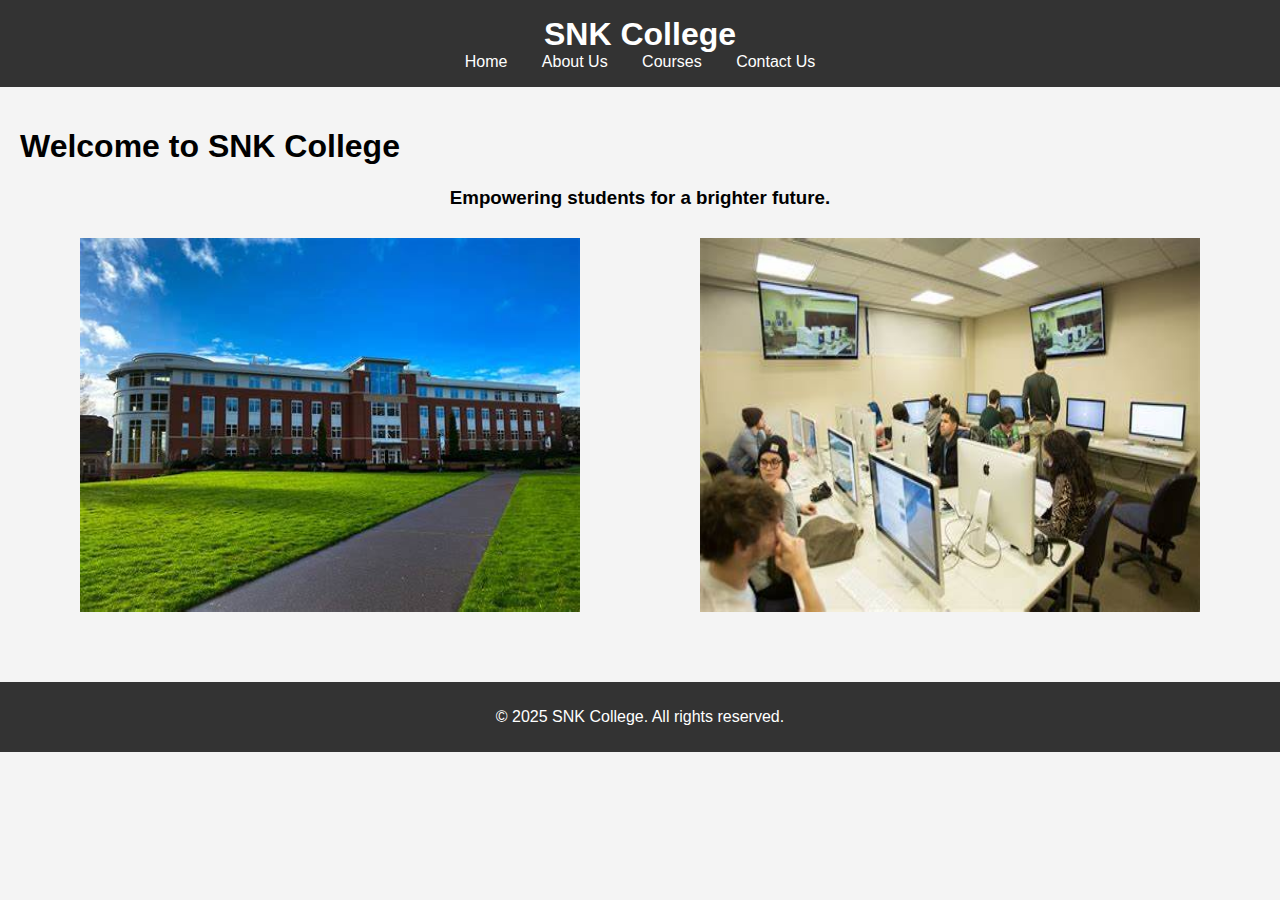
<file: index.html>
<!DOCTYPE html>
<html lang="en">
<head>
  <meta charset="UTF-8" />
  <meta name="viewport" content="width=device-width, initial-scale=1.0" />
  <title>SNK College - Home</title>
  <link rel="stylesheet" href="style.css" />
</head>
<body>
  <header>
    <h1>SNK College</h1>
    <nav>
      <ul>
        <li><a href="index.html">Home</a></li>
        <li><a href="about.html">About Us</a></li>
        <li><a href="courses.html">Courses</a></li>
        <li><a href="contact.html">Contact Us</a></li>
      </ul>
    </nav>
  </header>
  <main>
    <section class="hero">		
      <h1>Welcome to SNK College</h1>
      <center><h3>Empowering students for a brighter future.</h3></center>
      <div class="images">
        <img src="home1.jpeg" width="500px">
        <img src="home2.jpeg" width="500px">
      </div>
    </section>
  </main>
  <footer>
    <p>&copy; 2025 SNK College. All rights reserved.</p>
  </footer>
</body>
</html>
</file>
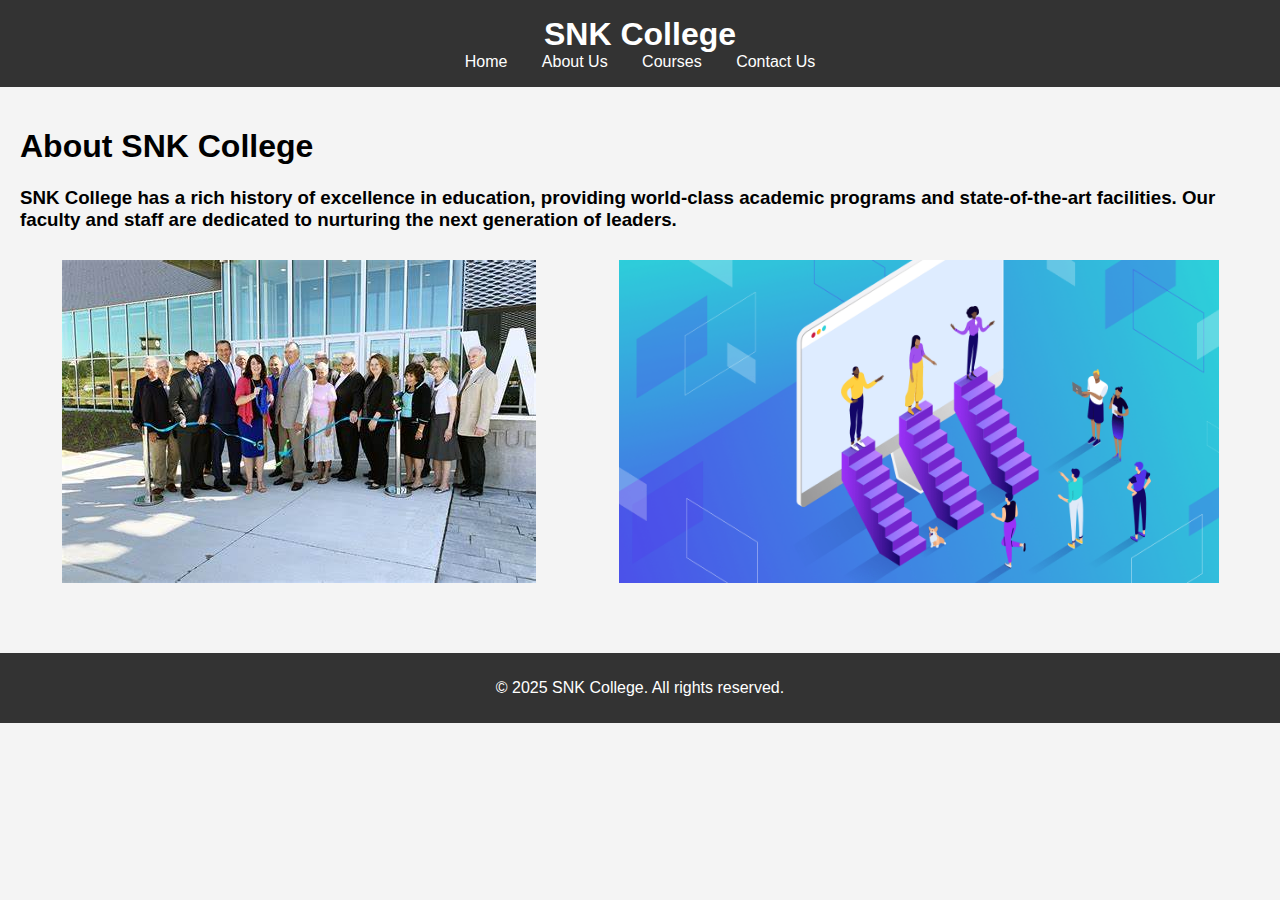
<file: about.html>
<!DOCTYPE html>
<html lang="en">
<head>
  <meta charset="UTF-8" />
  <meta name="viewport" content="width=device-width, initial-scale=1.0" />
  <title>SNK College - About Us</title>
  <link rel="stylesheet" href="style.css" />
</head>
<body>
  <header>
    <h1>SNK College</h1>
    <nav>
      <ul>
        <li><a href="index.html">Home</a></li>
        <li><a href="about.html">About Us</a></li>
        <li><a href="courses.html">Courses</a></li>
        <li><a href="contact.html">Contact Us</a></li>
      </ul>
    </nav>
  </header>
  <main>
    <section class="about">
      <h1>About SNK College</h1>
      <h3>
        SNK College has a rich history of excellence in education, providing
        world-class academic programs and state-of-the-art facilities. Our
        faculty and staff are dedicated to nurturing the next generation of
        leaders.
      </h3>
      <div class="images">
        <img src="about1.jpeg">
        <img src="about2.png" width="600px">
       
      </div>
    </section>
  </main>
  <footer>
    <p>&copy; 2025 SNK College. All rights reserved.</p>
  </footer>
</body>
</html>
</file>
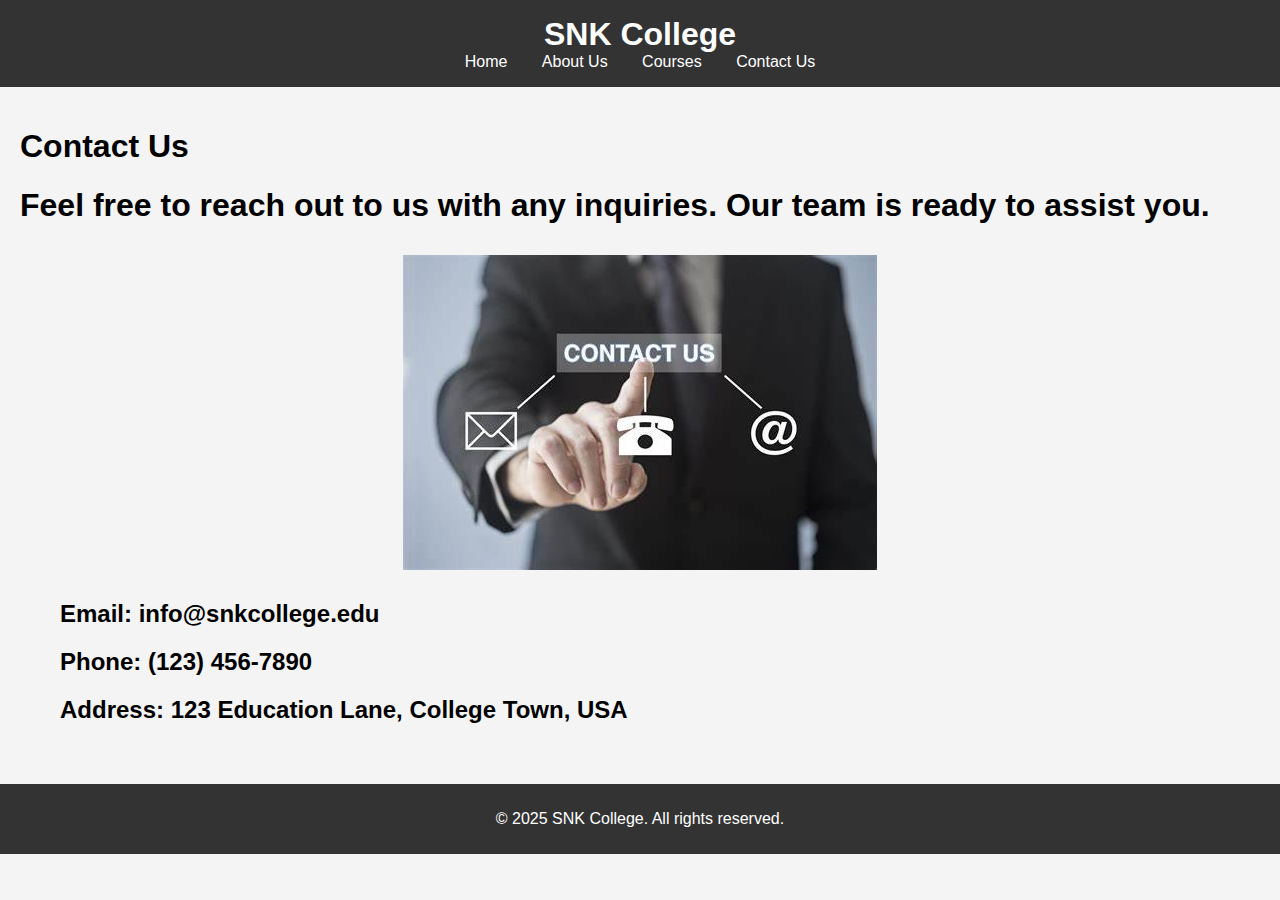
<file: contact.html>
<!DOCTYPE html>
<html lang="en">
<head>
  <meta charset="UTF-8" />
  <meta name="viewport" content="width=device-width, initial-scale=1.0" />
  <title>SNK College - Contact Us</title>
  <link rel="stylesheet" href="style.css" />
</head>
<body>
  <header>
    <h1>SNK College</h1>
    <nav>
      <ul>
        <li><a href="index.html">Home</a></li>
        <li><a href="about.html">About Us</a></li>
        <li><a href="courses.html">Courses</a></li>
        <li><a href="contact.html">Contact Us</a></li>
      </ul>
    </nav>
  </header>
  <main>
    <section class="contact">
      <h1>Contact Us</h1>
      <h1>
        Feel free to reach out to us with any inquiries. Our team is ready to
        assist you.
      </h1>
<div class="images">
        <img src="con1.jpeg">
      </div>
      <ul>
        <h2>Email: info@snkcollege.edu</h2>
        <h2>Phone: (123) 456-7890</h2>
        <h2>Address: 123 Education Lane, College Town, USA</h2>
      </ul>
    </section>
  </main>
  <footer>
    <p>&copy; 2025 SNK College. All rights reserved.</p>
  </footer>
</body>
</html>
</file>
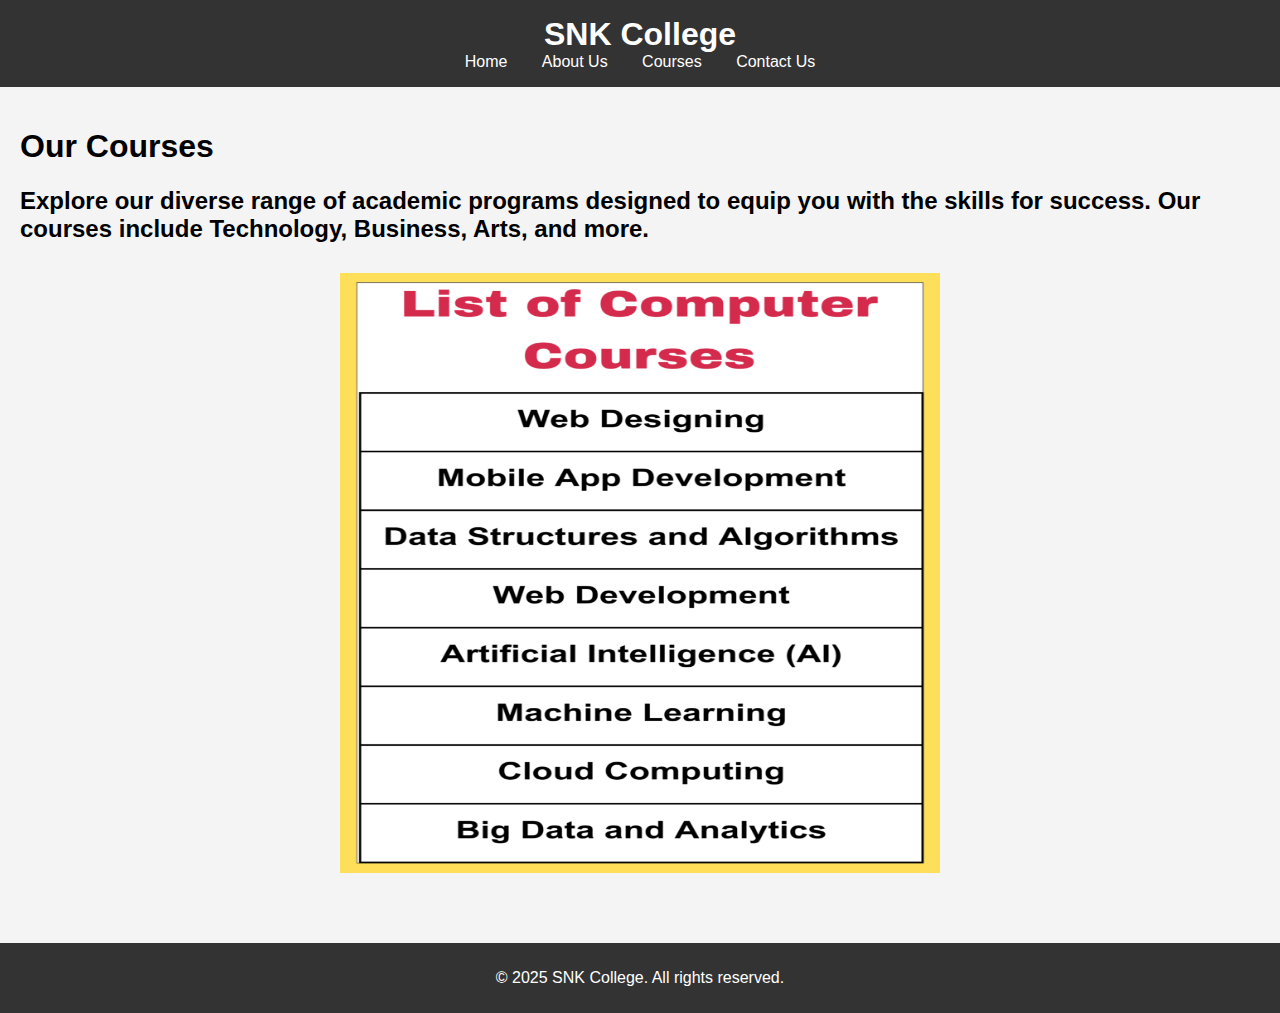
<file: courses.html>
<!DOCTYPE html>
<html lang="en">
<head>
  <meta charset="UTF-8" />
  <meta name="viewport" content="width=device-width, initial-scale=1.0" />
  <title>SNK College - Courses</title>
  <link rel="stylesheet" href="style.css" />
</head>
<body>
  <header>
    <h1>SNK College</h1>
    <nav>
      <ul>
        <li><a href="index.html">Home</a></li>
        <li><a href="about.html">About Us</a></li>
        <li><a href="courses.html">Courses</a></li>
        <li><a href="contact.html">Contact Us</a></li>
      </ul>
    </nav>
  </header>
  <main>
    <section class="courses">
      <h1>Our Courses</h1>
      <h2>
        Explore our diverse range of academic programs designed to equip you
        with the skills for success. Our courses include Technology, Business,
        Arts, and more.
      </h2>
      <div class="images">
        <img src="courses1.png" width="600px" height="600px">
      </div>
    </section>
  </main>
  <footer>
    <p>&copy; 2025 SNK College. All rights reserved.</p>
  </footer>
</body>
</html>
</file>
<file: style.css>
body {
  font-family: Arial, sans-serif;
  margin: 0;
  padding: 0;
  background: #f4f4f4;
}

/* Header and Navigation */
header {
  background: #333;
  color: #fff;
  padding: 1rem 0;
  text-align: center;
}

header h1 {
  margin: 0;
}

nav ul {
  list-style: none;
  margin: 0;
  padding: 0;
}

nav ul li {
  display: inline-block;
  margin: 0 15px;
}

nav ul li a {
  color: #fff;
  text-decoration: none;
}

/* Main Content Styles */
main {
  padding: 20px;
}

section {
  margin-bottom: 40px;
}

/* Image Section */
.images {
  display: flex;
  justify-content: space-around;
  flex-wrap: wrap;
}

.images img {
  margin: 10px;
  max-width: 100%;
}

/* Footer */
footer {
  background: #333;
  color: #fff;
  text-align: center;
  padding: 10px 0;
}
</file>
